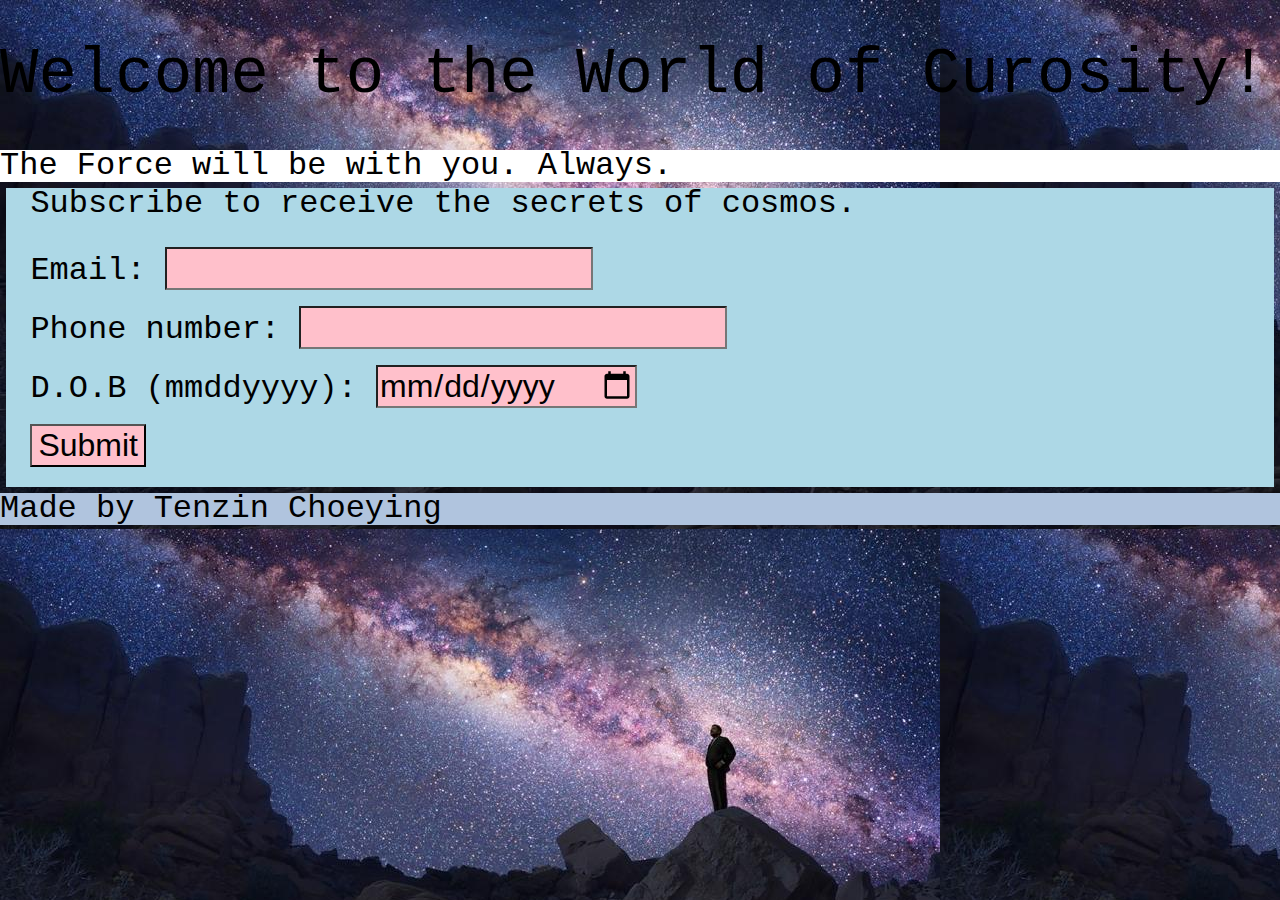
<file: labs/Lab3/index.html>
<!DOCTYPE html>
<html lang="en" class="nojs">
<head>
	<title>Lab 3</title>
	<meta charset="utf-8" />
	<meta name="viewport" content="width=device-width,initial-scale=1.0,shrink-to-fit=no" />
	<link rel="stylesheet" media="screen" href="screen.css" />
</head>
<body>
	<div id="form">
		<header>
			<h1>Welcome to the World of Curosity!</h1>
		</header>

		<h2>The Force will be with you. Always.</h2>
		<form method = "POST">
			<fieldset name="Curosity">
				<legend>Subscribe to receive the secrets of cosmos.</legend>
				<ul>
					<li>
						<label>Email: <input type ="email" name = "email"></label>
					</li>
					<li>
						<label>Phone number: <input type="phone" name="phone"></label>
					</li>
					<li>
						<label>D.O.B (mmddyyyy): <input type="date" name="bday"></label>
					</li>
					<li>
						<input type="submit" value="Submit">
					</li>
				</ul>
			</fieldset> 
		</form>
		<footer>
			<p>Made by Tenzin Choeying</p>
		</footer>
	</div>

</body>
</html>
</file>
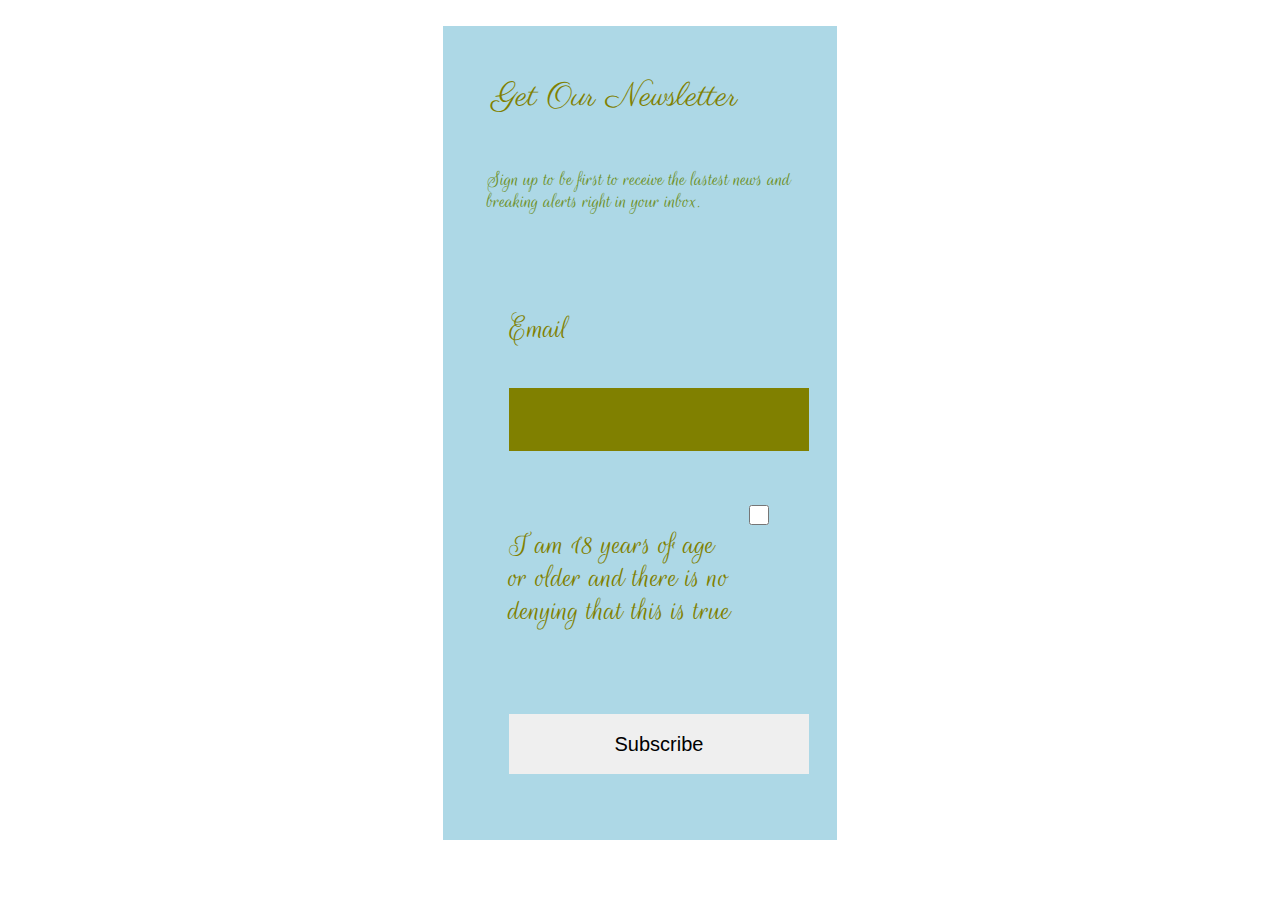
<file: labs/lab4/index.html>
<!DOCTYPE html>
<html lang="en" class="nojs">
<head>
  <title>HTML Form Elements</title>
  <meta charset="utf-8" />
  <meta name="viewport" content="width=device-width,initial-scale=1.0,shrink-to-fit=no" />
  <link rel="stylesheet" media="screen" href="css/screen.css" />
  <link href="https://fonts.googleapis.com/css?family=Parisienne" rel="stylesheet">
  <link href="https://fonts.googleapis.com/css?family=Rouge+Script" rel="stylesheet">
</head>
<body>
<main id="content">
  <form method="get" action="#null">
    <h1>Get Our Newsletter</h1>
    <p>
      Sign up to be first to receive the lastest news
      and breaking alerts right in your inbox.
    </p>
    <ol>
      <li id="input-email">
        <label for="email">Email</label>
        <input type="email" name="email" id="email" pattern="^.+@.+$" />
      </li>
      <li id="input-age-verification">
        <input type="checkbox" id="age-verification" name="age-verification" value="18" />
        <label for="age-verification">I am 18 years of age or older and there is no denying that this is true</label>
      </li>
      <li id="input-submit">
        <input type="submit" name="submit" id="submit" value="Subscribe" />
      </li>
    </ol>
  </form>
</main>
  <script src="https://ajax.googleapis.com/ajax/libs/jquery/3.1.1/jquery.min.js"></script>
  <script src="js/site.js"></script>
</body>
</html>
</file>
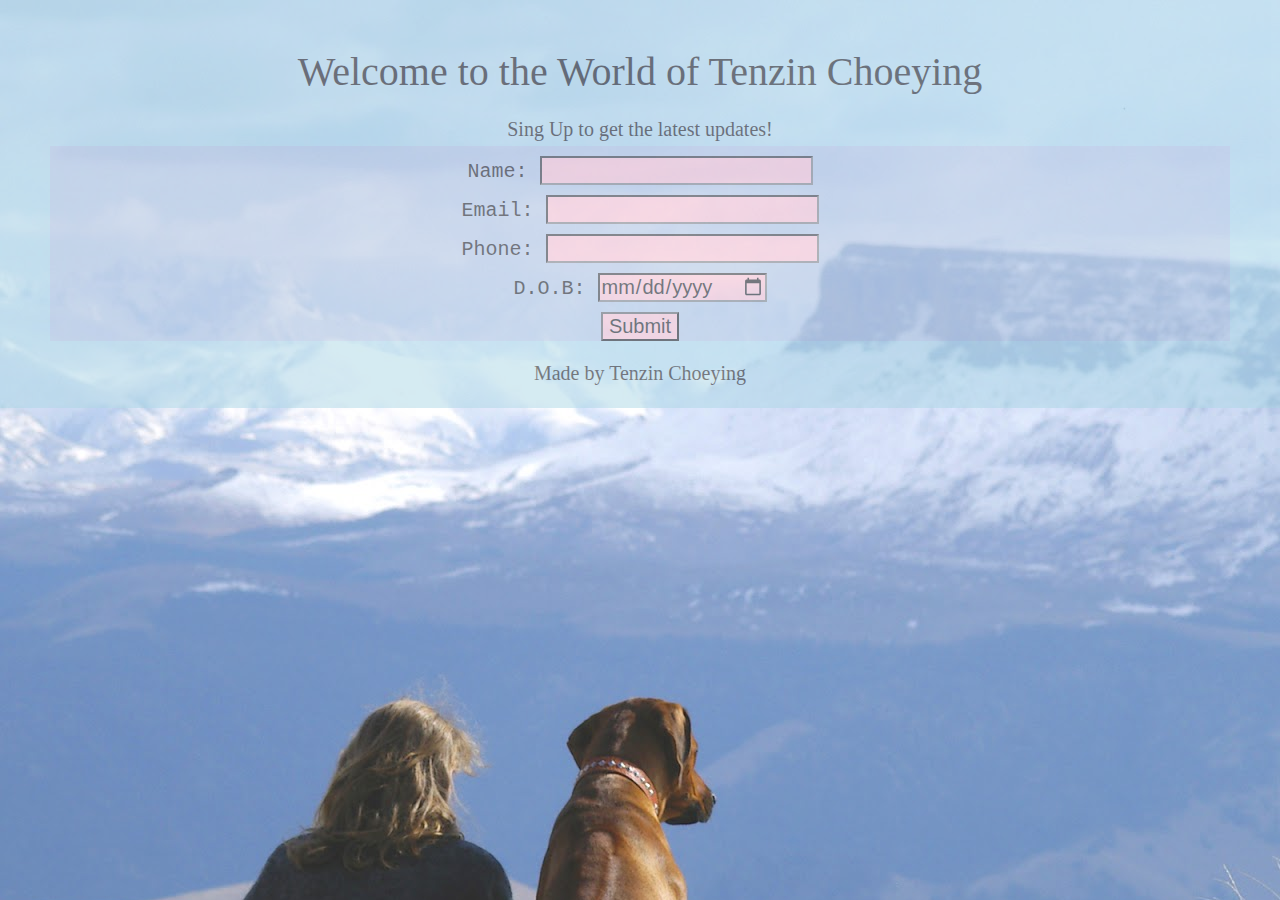
<file: Projects/Project1/index.html>
<!DOCTYPE html>
<html lang="en" class="nojs">
<head>
	<title>Project 1</title>
	<meta charset="utf-8"/>
	<meta name="viewport" content="width=device-width,intial-scale=1.0,shrink-to-fit=no"/>
	<link rel="stylesheet" media="screen" href="style.css"/>
	<script src="script.js"></script>
	<link href="https://fonts.googleapis.com/css?family=Lancelot" rel="stylesheet">
</head>
<body>
	<div id="form">
		<header>
			<h1> Welcome to the World of Tenzin Choeying </h1>
		</header>
		<form method="POST" onsubmit="updateFunction()">
			<fieldset name="world">
				<legend>Sing Up to get the latest updates!</legend>
				<p>
					<label>Name: <input type="text" name="name" required></label>
				</p>
				<p>
					<label>Email: <input type="Email" name="Email" required></label>
				</p>
				<p>
					<label>Phone: <input type="tel" name="Phone"></label>
				</p>
				<p>
					<label>D.O.B: <input type="date" name="" required></label>
				</p>
				<p>
					<input type="submit" value="Submit">
				</p>
			</fieldset>
		</form>
		<footer>
			Made by Tenzin Choeying
		</footer>
	</div>
</body>
</html>
</file>
<file: labs/Lab3/screen.css>
/* http://meyerweb.com/eric/tools/css/reset/ 
   v2.0 | 20110126
   License: none (public domain)
*/

html, body, div, span, applet, object, iframe,
h1, h2, h3, h4, h5, h6, p, blockquote, pre,
a, abbr, acronym, address, big, cite, code,
del, dfn, em, img, ins, kbd, q, s, samp,
small, strike, strong, sub, sup, tt, var,
b, u, i, center,
dl, dt, dd, ol, ul, li,
fieldset, form, label, legend,
table, caption, tbody, tfoot, thead, tr, th, td,
article, aside, canvas, details, embed, 
figure, figcaption, footer, header, hgroup, 
menu, nav, output, ruby, section, summary,
time, mark, audio, video {
	margin: 0;
	padding: 0;
	border: 0;
	font-size: 100%;
	font: inherit;
	vertical-align: baseline;
}
/* HTML5 display-role reset for older browsers */
article, aside, details, figcaption, figure, 
footer, header, hgroup, menu, nav, section {
	display: block;
}
body {
	line-height: 1;
}
ol, ul {
	list-style: none;
}
blockquote, q {
	quotes: none;
}
blockquote:before, blockquote:after,
q:before, q:after {
	content: '';
	content: none;
}
table {
	border-collapse: collapse;
	border-spacing: 0;
}

/*! normalize.css v7.0.0 | MIT License | github.com/necolas/normalize.css */

/* Document
   ========================================================================== */

/**
 * 1. Correct the line height in all browsers.
 * 2. Prevent adjustments of font size after orientation changes in
 *    IE on Windows Phone and in iOS.
 */

html {
  line-height: 1.15; /* 1 */
  -ms-text-size-adjust: 100%; /* 2 */
  -webkit-text-size-adjust: 100%; /* 2 */
}

/* Sections
   ========================================================================== */

/**
 * Remove the margin in all browsers (opinionated).
 */

body {
  margin: 0;
}

/**
 * Add the correct display in IE 9-.
 */

article,
aside,
footer,
header,
nav,
section {
  display: block;
}

/**
 * Correct the font size and margin on `h1` elements within `section` and
 * `article` contexts in Chrome, Firefox, and Safari.
 */

h1 {
  font-size: 2em;
  margin: 0.67em 0;
}

/* Grouping content
   ========================================================================== */

/**
 * Add the correct display in IE 9-.
 * 1. Add the correct display in IE.
 */

figcaption,
figure,
main { /* 1 */
  display: block;
}

/**
 * Add the correct margin in IE 8.
 */

figure {
  margin: 1em 40px;
}

/**
 * 1. Add the correct box sizing in Firefox.
 * 2. Show the overflow in Edge and IE.
 */

hr {
  box-sizing: content-box; /* 1 */
  height: 0; /* 1 */
  overflow: visible; /* 2 */
}

/**
 * 1. Correct the inheritance and scaling of font size in all browsers.
 * 2. Correct the odd `em` font sizing in all browsers.
 */

pre {
  font-family: monospace, monospace; /* 1 */
  font-size: 1em; /* 2 */
}

/* Text-level semantics
   ========================================================================== */

/**
 * 1. Remove the gray background on active links in IE 10.
 * 2. Remove gaps in links underline in iOS 8+ and Safari 8+.
 */

a {
  background-color: transparent; /* 1 */
  -webkit-text-decoration-skip: objects; /* 2 */
}

/**
 * 1. Remove the bottom border in Chrome 57- and Firefox 39-.
 * 2. Add the correct text decoration in Chrome, Edge, IE, Opera, and Safari.
 */

abbr[title] {
  border-bottom: none; /* 1 */
  text-decoration: underline; /* 2 */
  text-decoration: underline dotted; /* 2 */
}

/**
 * Prevent the duplicate application of `bolder` by the next rule in Safari 6.
 */

b,
strong {
  font-weight: inherit;
}

/**
 * Add the correct font weight in Chrome, Edge, and Safari.
 */

b,
strong {
  font-weight: bolder;
}

/**
 * 1. Correct the inheritance and scaling of font size in all browsers.
 * 2. Correct the odd `em` font sizing in all browsers.
 */

code,
kbd,
samp {
  font-family: monospace, monospace; /* 1 */
  font-size: 1em; /* 2 */
}

/**
 * Add the correct font style in Android 4.3-.
 */

dfn {
  font-style: italic;
}

/**
 * Add the correct background and color in IE 9-.
 */

mark {
  background-color: #ff0;
  color: #000;
}

/**
 * Add the correct font size in all browsers.
 */

small {
  font-size: 80%;
}

/**
 * Prevent `sub` and `sup` elements from affecting the line height in
 * all browsers.
 */

sub,
sup {
  font-size: 75%;
  line-height: 0;
  position: relative;
  vertical-align: baseline;
}

sub {
  bottom: -0.25em;
}

sup {
  top: -0.5em;
}

/* Embedded content
   ========================================================================== */

/**
 * Add the correct display in IE 9-.
 */

audio,
video {
  display: inline-block;
}

/**
 * Add the correct display in iOS 4-7.
 */

audio:not([controls]) {
  display: none;
  height: 0;
}

/**
 * Remove the border on images inside links in IE 10-.
 */

img {
  border-style: none;
}

/**
 * Hide the overflow in IE.
 */

svg:not(:root) {
  overflow: hidden;
}

/* Forms
   ========================================================================== */

/**
 * 1. Change the font styles in all browsers (opinionated).
 * 2. Remove the margin in Firefox and Safari.
 */

button,
input,
optgroup,
select,
textarea {
  font-family: sans-serif; /* 1 */
  font-size: 100%; /* 1 */
  line-height: 1.15; /* 1 */
  margin: 0; /* 2 */
}

/**
 * Show the overflow in IE.
 * 1. Show the overflow in Edge.
 */

button,
input { /* 1 */
  overflow: visible;
}

/**
 * Remove the inheritance of text transform in Edge, Firefox, and IE.
 * 1. Remove the inheritance of text transform in Firefox.
 */

button,
select { /* 1 */
  text-transform: none;
}

/**
 * 1. Prevent a WebKit bug where (2) destroys native `audio` and `video`
 *    controls in Android 4.
 * 2. Correct the inability to style clickable types in iOS and Safari.
 */

button,
html [type="button"], /* 1 */
[type="reset"],
[type="submit"] {
  -webkit-appearance: button; /* 2 */
}

/**
 * Remove the inner border and padding in Firefox.
 */

button::-moz-focus-inner,
[type="button"]::-moz-focus-inner,
[type="reset"]::-moz-focus-inner,
[type="submit"]::-moz-focus-inner {
  border-style: none;
  padding: 0;
}

/**
 * Restore the focus styles unset by the previous rule.
 */

button:-moz-focusring,
[type="button"]:-moz-focusring,
[type="reset"]:-moz-focusring,
[type="submit"]:-moz-focusring {
  outline: 1px dotted ButtonText;
}

/**
 * Correct the padding in Firefox.
 */

fieldset {
  padding: 0.35em 0.75em 0.625em;
}

/**
 * 1. Correct the text wrapping in Edge and IE.
 * 2. Correct the color inheritance from `fieldset` elements in IE.
 * 3. Remove the padding so developers are not caught out when they zero out
 *    `fieldset` elements in all browsers.
 */

legend {
  box-sizing: border-box; /* 1 */
  color: inherit; /* 2 */
  display: table; /* 1 */
  max-width: 100%; /* 1 */
  padding: 0; /* 3 */
  white-space: normal; /* 1 */
}

/**
 * 1. Add the correct display in IE 9-.
 * 2. Add the correct vertical alignment in Chrome, Firefox, and Opera.
 */

progress {
  display: inline-block; /* 1 */
  vertical-align: baseline; /* 2 */
}

/**
 * Remove the default vertical scrollbar in IE.
 */

textarea {
  overflow: auto;
}

/**
 * 1. Add the correct box sizing in IE 10-.
 * 2. Remove the padding in IE 10-.
 */

[type="checkbox"],
[type="radio"] {
  box-sizing: border-box; /* 1 */
  padding: 0; /* 2 */
}

/**
 * Correct the cursor style of increment and decrement buttons in Chrome.
 */

[type="number"]::-webkit-inner-spin-button,
[type="number"]::-webkit-outer-spin-button {
  height: auto;
}

/**
 * 1. Correct the odd appearance in Chrome and Safari.
 * 2. Correct the outline style in Safari.
 */

[type="search"] {
  -webkit-appearance: textfield; /* 1 */
  outline-offset: -2px; /* 2 */
}

/**
 * Remove the inner padding and cancel buttons in Chrome and Safari on macOS.
 */

[type="search"]::-webkit-search-cancel-button,
[type="search"]::-webkit-search-decoration {
  -webkit-appearance: none;
}

/**
 * 1. Correct the inability to style clickable types in iOS and Safari.
 * 2. Change font properties to `inherit` in Safari.
 */

::-webkit-file-upload-button {
  -webkit-appearance: button; /* 1 */
  font: inherit; /* 2 */
}

/* Interactive
   ========================================================================== */

/*
 * Add the correct display in IE 9-.
 * 1. Add the correct display in Edge, IE, and Firefox.
 */

details, /* 1 */
menu {
  display: block;
}

/*
 * Add the correct display in all browsers.
 */

summary {
  display: list-item;
}

/* Scripting
   ========================================================================== */

/**
 * Add the correct display in IE 9-.
 */

canvas {
  display: inline-block;
}

/**
 * Add the correct display in IE.
 */

template {
  display: none;
}

/* Hidden
   ========================================================================== */

/**
 * Add the correct display in IE 10-.
 */

[hidden] {
  display: none;
}

/*My CSS*/

h2{
	background-color: white;
}

body{
	background-image: url(cosmos.jpg);
	font-family: "Courier New", Courier, monospace;
	font-size: 2em;
}

form{
	background-color: lightblue;
	margin-top: 0.2em;
	margin-left: 0.2em;
	margin-right: 0.2em;
	margin-bottom: 0.2em;
	border: 2px;

}


input{
	margin-top: 0.5em;
	background-color: pink;
}

p{
	background-color: #B0C4DE;
	border: 3px;
}
</file>
<file: labs/lab4/css/screen.css>
/* http://meyerweb.com/eric/tools/css/reset/
   v2.0 | 20110126
   License: none (public domain)
*/
/* stylelint-disable*/
a,abbr,acronym,address,applet,article,aside,audio,b,big,blockquote,body,canvas,caption,center,cite,code,dd,del,details,dfn,div,dl,dt,em,embed,fieldset,figcaption,figure,footer,form,h1,h2,h3,h4,h5,h6,header,hgroup,html,i,iframe,img,ins,kbd,label,legend,li,mark,menu,nav,object,ol,output,p,pre,q,ruby,s,samp,section,small,span,strike,strong,sub,summary,sup,table,tbody,td,tfoot,th,thead,time,tr,tt,u,ul,var,video{margin:0;padding:0;border:0;font:inherit;vertical-align:baseline}article,aside,details,figcaption,figure,footer,header,hgroup,main,menu,nav,section{display:block}html{line-height:1}body{line-height:inherit}ol,ul{list-style:none}blockquote,q{quotes:none}blockquote:after,blockquote:before,q:after,q:before{content:'';content:none}table{border-collapse:collapse;border-spacing:0}
/* stylelint-enable */

/*! normalize.css v5.0.0 | MIT License | github.com/necolas/normalize.css */

/* Forms
   ========================================================================== */

/**
 * 1. Change the font styles in all browsers (opinionated).
 * 2. Remove the margin in Firefox and Safari.
 */

button,
input,
optgroup,
select,
textarea {
  font-family: sans-serif; /* 1 */
  font-size: 100%; /* 1 */
  line-height: 1.15; /* 1 */
  margin: 0; /* 2 */
}

/**
 * Show the overflow in IE.
 * 1. Show the overflow in Edge.
 */

button,
input { /* 1 */
  overflow: visible;
}

/**
 * Remove the inheritance of text transform in Edge, Firefox, and IE.
 * 1. Remove the inheritance of text transform in Firefox.
 */

button,
select { /* 1 */
  text-transform: none;
}

/**
 * 1. Prevent a WebKit bug where (2) destroys native `audio` and `video`
 *    controls in Android 4.
 * 2. Correct the inability to style clickable types in iOS and Safari.
 */

button,
html [type="button"], /* 1 */
[type="reset"],
[type="submit"] {
  -webkit-appearance: button; /* 2 */
}

/**
 * Remove the inner border and padding in Firefox.
 */

button::-moz-focus-inner,
[type="button"]::-moz-focus-inner,
[type="reset"]::-moz-focus-inner,
[type="submit"]::-moz-focus-inner {
  border-style: none;
  padding: 0;
}

/**
 * Restore the focus styles unset by the previous rule.
 */

button:-moz-focusring,
[type="button"]:-moz-focusring,
[type="reset"]:-moz-focusring,
[type="submit"]:-moz-focusring {
  outline: 1px dotted ButtonText;
}

/**
 * Change the border, margin, and padding in all browsers (opinionated).
 */

fieldset {
  border: 1px solid #c0c0c0;
  margin: 0 2px;
  padding: 0.35em 0.625em 0.75em;
}

/**
 * 1. Correct the text wrapping in Edge and IE.
 * 2. Correct the color inheritance from `fieldset` elements in IE.
 * 3. Remove the padding so developers are not caught out when they zero out
 *    `fieldset` elements in all browsers.
 */

legend {
  box-sizing: border-box; /* 1 */
  color: inherit; /* 2 */
  display: table; /* 1 */
  max-width: 100%; /* 1 */
  padding: 0; /* 3 */
  white-space: normal; /* 1 */
}

/**
 * 1. Add the correct display in IE 9-.
 * 2. Add the correct vertical alignment in Chrome, Firefox, and Opera.
 */

progress {
  display: inline-block; /* 1 */
  vertical-align: baseline; /* 2 */
}

/**
 * Remove the default vertical scrollbar in IE.
 */

textarea {
  overflow: auto;
}

/**
 * 1. Add the correct box sizing in IE 10-.
 * 2. Remove the padding in IE 10-.
 */

[type="checkbox"],
[type="radio"] {
  box-sizing: border-box; /* 1 */
  padding: 0; /* 2 */
}

/**
 * Correct the cursor style of increment and decrement buttons in Chrome.
 */

[type="number"]::-webkit-inner-spin-button,
[type="number"]::-webkit-outer-spin-button {
  height: auto;
}

/**
 * 1. Correct the odd appearance in Chrome and Safari.
 * 2. Correct the outline style in Safari.
 */

[type="search"] {
  -webkit-appearance: textfield; /* 1 */
  outline-offset: -2px; /* 2 */
}

/**
 * Remove the inner padding and cancel buttons in Chrome and Safari on macOS.
 */

[type="search"]::-webkit-search-cancel-button,
[type="search"]::-webkit-search-decoration {
  -webkit-appearance: none;
}

/**
 * 1. Correct the inability to style clickable types in iOS and Safari.
 * 2. Change font properties to `inherit` in Safari.
 */

::-webkit-file-upload-button {
  -webkit-appearance: button; /* 1 */
  font: inherit; /* 2 */
}

/* End Form portion of Normalize CSS */

/* Responsive Media */
img, audio, video {
  display: block;
  max-width: 100%;
}

/* ===== BASE STYLES ===== */

/*
  Major Sixth Modular Scale:
  http://www.modularscale.com/?22&px&1.667&web&text
*/

html {
  font-size: 1.375em; /* 22px */
  line-height: 1.182em; /* 26px / ~ 120% */
  padding: 1.182em; /* 26px / ~ 120% */
  text-rendering: optimizeLegibility;
}

label {
  display: block;
}

/* ===== LAYOUT STYLES ====== */

form
{
  margin: 0 auto;
  width: 350px;
  background-color: lightblue;
}

#content *
{
  line-height: 1em;
  padding: 1em;
}

#content h1
{
  font-family: 'Parisienne', cursive;
  font-size: 1.5em;
  text-align:center;
  width:300px;
  margin-left: -1em;
}

#content p
{
  font-family: 'Rouge Script', cursive;
  font-size: 1em;
  color:#6B8E23;
}

#content label
{
  font-family: 'Rouge Script', cursive;
  margin-left: -1em;
  font-size: 1.5em;
}

#content input
{
  box-sizing: border-box;
  font-size:20px;
  margin-top: 0.5em;
  border-style: none;
}

input[type="checkbox"]
{
  height: 1em;
  width: 1em;
  float: left;
  display: inline;
  margin-right: 1em;
}


/* ===== MODULAR STYLES ===== */

#email
{
  width: 300px;
  display: block;
  background-color: #808000;
}

#age-verification
{
  display: block;
  padding:5px;
  float:center;
  width:500px;
}

#submit
{
  display: block;
  margin: 0 auto;
  width: 300px;

}
/* ===== STATE STYLES ======= */
@media screen and (min-width: 600px)
{
  form
  {
    background-color: lightblue;
    color: #808000;
  }
}
</file>
<file: Projects/Project1/style.css>
/* http://meyerweb.com/eric/tools/css/reset/ 
   v2.0 | 20110126
   License: none (public domain)
*/

html, body, div, span, applet, object, iframe,
h1, h2, h3, h4, h5, h6, p, blockquote, pre,
a, abbr, acronym, address, big, cite, code,
del, dfn, em, img, ins, kbd, q, s, samp,
small, strike, strong, sub, sup, tt, var,
b, u, i, center,
dl, dt, dd, ol, ul, li,
fieldset, form, label, legend,
table, caption, tbody, tfoot, thead, tr, th, td,
article, aside, canvas, details, embed, 
figure, figcaption, footer, header, hgroup, 
menu, nav, output, ruby, section, summary,
time, mark, audio, video {
	margin: 0;
	padding: 0;
	border: 0;
	font-size: 100%;
	font: inherit;
	vertical-align: baseline;
}
/* HTML5 display-role reset for older browsers */
article, aside, details, figcaption, figure, 
footer, header, hgroup, menu, nav, section {
	display: block;
}
body {
	line-height: 1;
}
ol, ul {
	list-style: none;
}
blockquote, q {
	quotes: none;
}
blockquote:before, blockquote:after,
q:before, q:after {
	content: '';
	content: none;
}
table {
	border-collapse: collapse;
	border-spacing: 0;
}

/*! normalize.css v7.0.0 | MIT License | github.com/necolas/normalize.css */

/* Document
   ========================================================================== */

/**
 * 1. Correct the line height in all browsers.
 * 2. Prevent adjustments of font size after orientation changes in
 *    IE on Windows Phone and in iOS.
 */

html {
  line-height: 1.15; /* 1 */
  -ms-text-size-adjust: 100%; /* 2 */
  -webkit-text-size-adjust: 100%; /* 2 */
}

/* Sections
   ========================================================================== */

/**
 * Remove the margin in all browsers (opinionated).
 */

body {
  margin: 0;
}

/**
 * Add the correct display in IE 9-.
 */

article,
aside,
footer,
header,
nav,
section {
  display: block;
}

/**
 * Correct the font size and margin on `h1` elements within `section` and
 * `article` contexts in Chrome, Firefox, and Safari.
 */

h1 {
  font-size: 2em;
  margin: 0.67em 0;
}

/* Grouping content
   ========================================================================== */

/**
 * Add the correct display in IE 9-.
 * 1. Add the correct display in IE.
 */

figcaption,
figure,
main { /* 1 */
  display: block;
}

/**
 * Add the correct margin in IE 8.
 */

figure {
  margin: 1em 40px;
}

/**
 * 1. Add the correct box sizing in Firefox.
 * 2. Show the overflow in Edge and IE.
 */

hr {
  box-sizing: content-box; /* 1 */
  height: 0; /* 1 */
  overflow: visible; /* 2 */
}

/**
 * 1. Correct the inheritance and scaling of font size in all browsers.
 * 2. Correct the odd `em` font sizing in all browsers.
 */

pre {
  font-family: monospace, monospace; /* 1 */
  font-size: 1em; /* 2 */
}

/* Text-level semantics
   ========================================================================== */

/**
 * 1. Remove the gray background on active links in IE 10.
 * 2. Remove gaps in links underline in iOS 8+ and Safari 8+.
 */

a {
  background-color: transparent; /* 1 */
  -webkit-text-decoration-skip: objects; /* 2 */
}

/**
 * 1. Remove the bottom border in Chrome 57- and Firefox 39-.
 * 2. Add the correct text decoration in Chrome, Edge, IE, Opera, and Safari.
 */

abbr[title] {
  border-bottom: none; /* 1 */
  text-decoration: underline; /* 2 */
  text-decoration: underline dotted; /* 2 */
}

/**
 * Prevent the duplicate application of `bolder` by the next rule in Safari 6.
 */

b,
strong {
  font-weight: inherit;
}

/**
 * Add the correct font weight in Chrome, Edge, and Safari.
 */

b,
strong {
  font-weight: bolder;
}

/**
 * 1. Correct the inheritance and scaling of font size in all browsers.
 * 2. Correct the odd `em` font sizing in all browsers.
 */

code,
kbd,
samp {
  font-family: monospace, monospace; /* 1 */
  font-size: 1em; /* 2 */
}

/**
 * Add the correct font style in Android 4.3-.
 */

dfn {
  font-style: italic;
}

/**
 * Add the correct background and color in IE 9-.
 */

mark {
  background-color: #ff0;
  color: #000;
}

/**
 * Add the correct font size in all browsers.
 */

small {
  font-size: 80%;
}

/**
 * Prevent `sub` and `sup` elements from affecting the line height in
 * all browsers.
 */

sub,
sup {
  font-size: 75%;
  line-height: 0;
  position: relative;
  vertical-align: baseline;
}

sub {
  bottom: -0.25em;
}

sup {
  top: -0.5em;
}

/* Embedded content
   ========================================================================== */

/**
 * Add the correct display in IE 9-.
 */

audio,
video {
  display: inline-block;
}

/**
 * Add the correct display in iOS 4-7.
 */

audio:not([controls]) {
  display: none;
  height: 0;
}

/**
 * Remove the border on images inside links in IE 10-.
 */

img {
  border-style: none;
}

/**
 * Hide the overflow in IE.
 */

svg:not(:root) {
  overflow: hidden;
}

/* Forms
   ========================================================================== */

/**
 * 1. Change the font styles in all browsers (opinionated).
 * 2. Remove the margin in Firefox and Safari.
 */

button,
input,
optgroup,
select,
textarea {
  font-family: sans-serif; /* 1 */
  font-size: 100%; /* 1 */
  line-height: 1.15; /* 1 */
  margin: 0; /* 2 */
}

/**
 * Show the overflow in IE.
 * 1. Show the overflow in Edge.
 */

button,
input { /* 1 */
  overflow: visible;
}

/**
 * Remove the inheritance of text transform in Edge, Firefox, and IE.
 * 1. Remove the inheritance of text transform in Firefox.
 */

button,
select { /* 1 */
  text-transform: none;
}

/**
 * 1. Prevent a WebKit bug where (2) destroys native `audio` and `video`
 *    controls in Android 4.
 * 2. Correct the inability to style clickable types in iOS and Safari.
 */

button,
html [type="button"], /* 1 */
[type="reset"],
[type="submit"] {
  -webkit-appearance: button; /* 2 */
}

/**
 * Remove the inner border and padding in Firefox.
 */

button::-moz-focus-inner,
[type="button"]::-moz-focus-inner,
[type="reset"]::-moz-focus-inner,
[type="submit"]::-moz-focus-inner {
  border-style: none;
  padding: 0;
}

/**
 * Restore the focus styles unset by the previous rule.
 */

button:-moz-focusring,
[type="button"]:-moz-focusring,
[type="reset"]:-moz-focusring,
[type="submit"]:-moz-focusring {
  outline: 1px dotted ButtonText;
}

/**
 * Correct the padding in Firefox.
 */

fieldset {
  padding: 0.35em 0.75em 0.625em;
}

/**
 * 1. Correct the text wrapping in Edge and IE.
 * 2. Correct the color inheritance from `fieldset` elements in IE.
 * 3. Remove the padding so developers are not caught out when they zero out
 *    `fieldset` elements in all browsers.
 */

legend {
  box-sizing: border-box; /* 1 */
  color: inherit; /* 2 */
  display: table; /* 1 */
  max-width: 100%; /* 1 */
  padding: 0; /* 3 */
  white-space: normal; /* 1 */
}

/**
 * 1. Add the correct display in IE 9-.
 * 2. Add the correct vertical alignment in Chrome, Firefox, and Opera.
 */

progress {
  display: inline-block; /* 1 */
  vertical-align: baseline; /* 2 */
}

/**
 * Remove the default vertical scrollbar in IE.
 */

textarea {
  overflow: auto;
}

/**
 * 1. Add the correct box sizing in IE 10-.
 * 2. Remove the padding in IE 10-.
 */

[type="checkbox"],
[type="radio"] {
  box-sizing: border-box; /* 1 */
  padding: 0; /* 2 */
}

/**
 * Correct the cursor style of increment and decrement buttons in Chrome.
 */

[type="number"]::-webkit-inner-spin-button,
[type="number"]::-webkit-outer-spin-button {
  height: auto;
}

/**
 * 1. Correct the odd appearance in Chrome and Safari.
 * 2. Correct the outline style in Safari.
 */

[type="search"] {
  -webkit-appearance: textfield; /* 1 */
  outline-offset: -2px; /* 2 */
}

/**
 * Remove the inner padding and cancel buttons in Chrome and Safari on macOS.
 */

[type="search"]::-webkit-search-cancel-button,
[type="search"]::-webkit-search-decoration {
  -webkit-appearance: none;
}

/**
 * 1. Correct the inability to style clickable types in iOS and Safari.
 * 2. Change font properties to `inherit` in Safari.
 */

::-webkit-file-upload-button {
  -webkit-appearance: button; /* 1 */
  font: inherit; /* 2 */
}

/* Interactive
   ========================================================================== */

/*
 * Add the correct display in IE 9-.
 * 1. Add the correct display in Edge, IE, and Firefox.
 */

details, /* 1 */
menu {
  display: block;
}

/*
 * Add the correct display in all browsers.
 */

summary {
  display: list-item;
}

/* Scripting
   ========================================================================== */

/**
 * Add the correct display in IE 9-.
 */

canvas {
  display: inline-block;
}

/**
 * Add the correct display in IE.
 */

template {
  display: none;
}

/* Hidden
   ========================================================================== */

/**
 * Add the correct display in IE 10-.
 */

[hidden] {
  display: none;
}

@media screen and (min-width: 500px;){
  label{
    display: inline-block;
    font-size: 1.5em;
  }
  
}

/*My CSS*/


body{
  text-align: center;
	background-image: url(hike.jpg);
	font-size: 20px;
}

form{
  margin: 0.5em;
}

input{
  margin-top: 0.5em;
  background-color: pink;
}

div{
  padding: 25px;
  background-color: lightblue;
  opacity: 0.5;
}

p{
	background-color: #B0C4DE;
	border: 3px;
  font-family: "Courier New", Courier, monospace;
}
</file>
